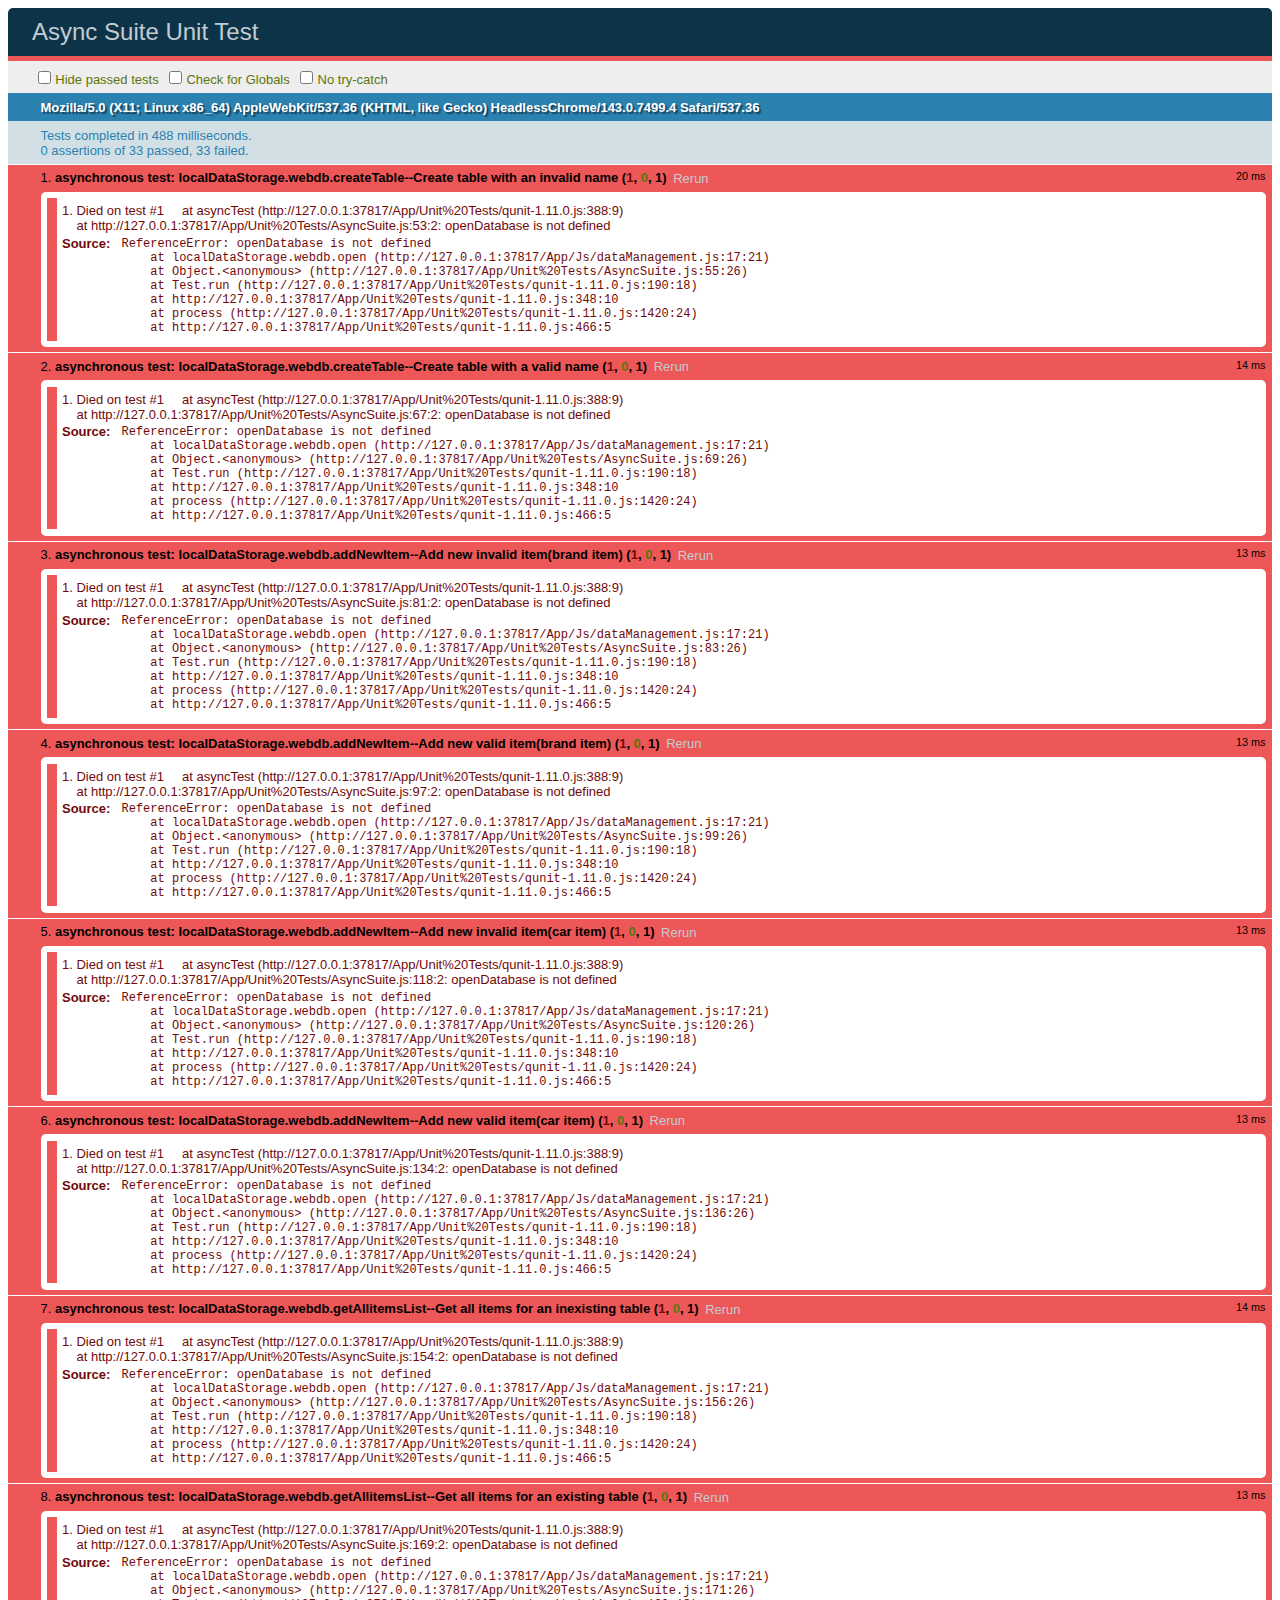
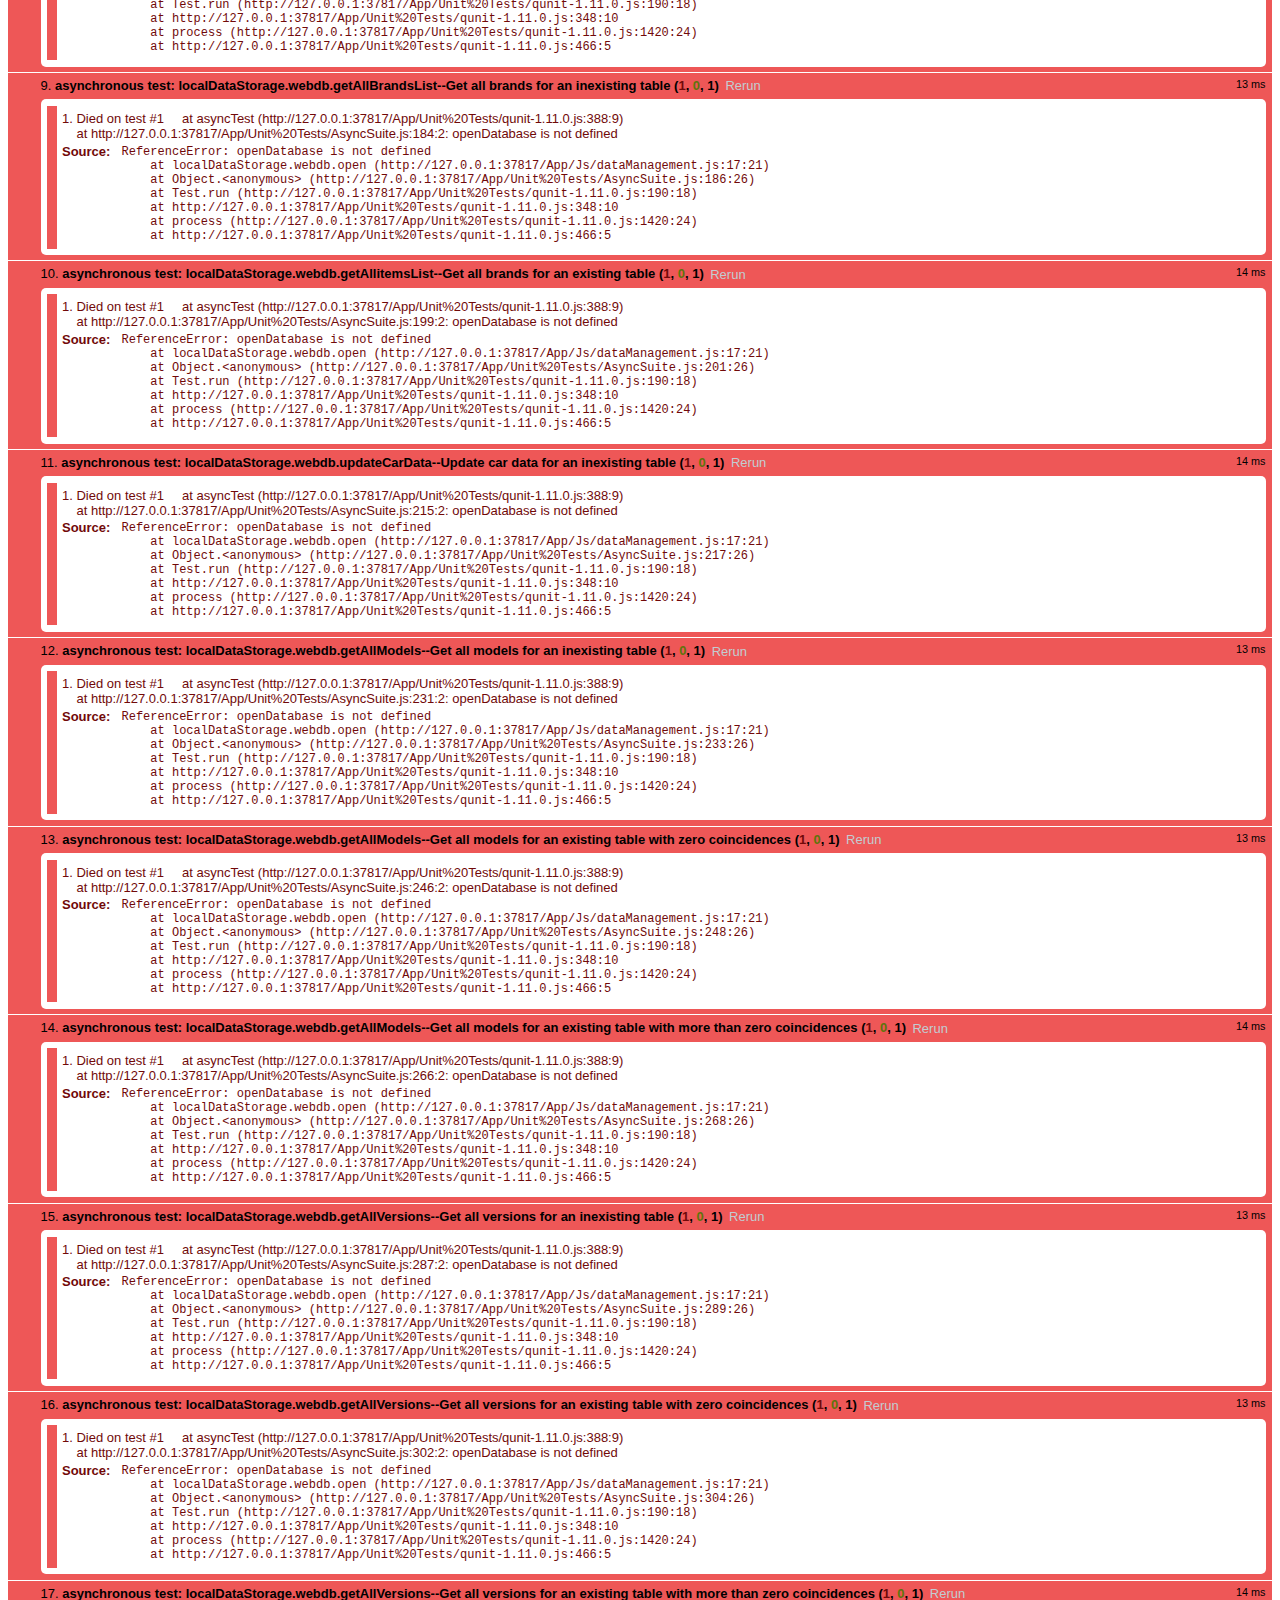
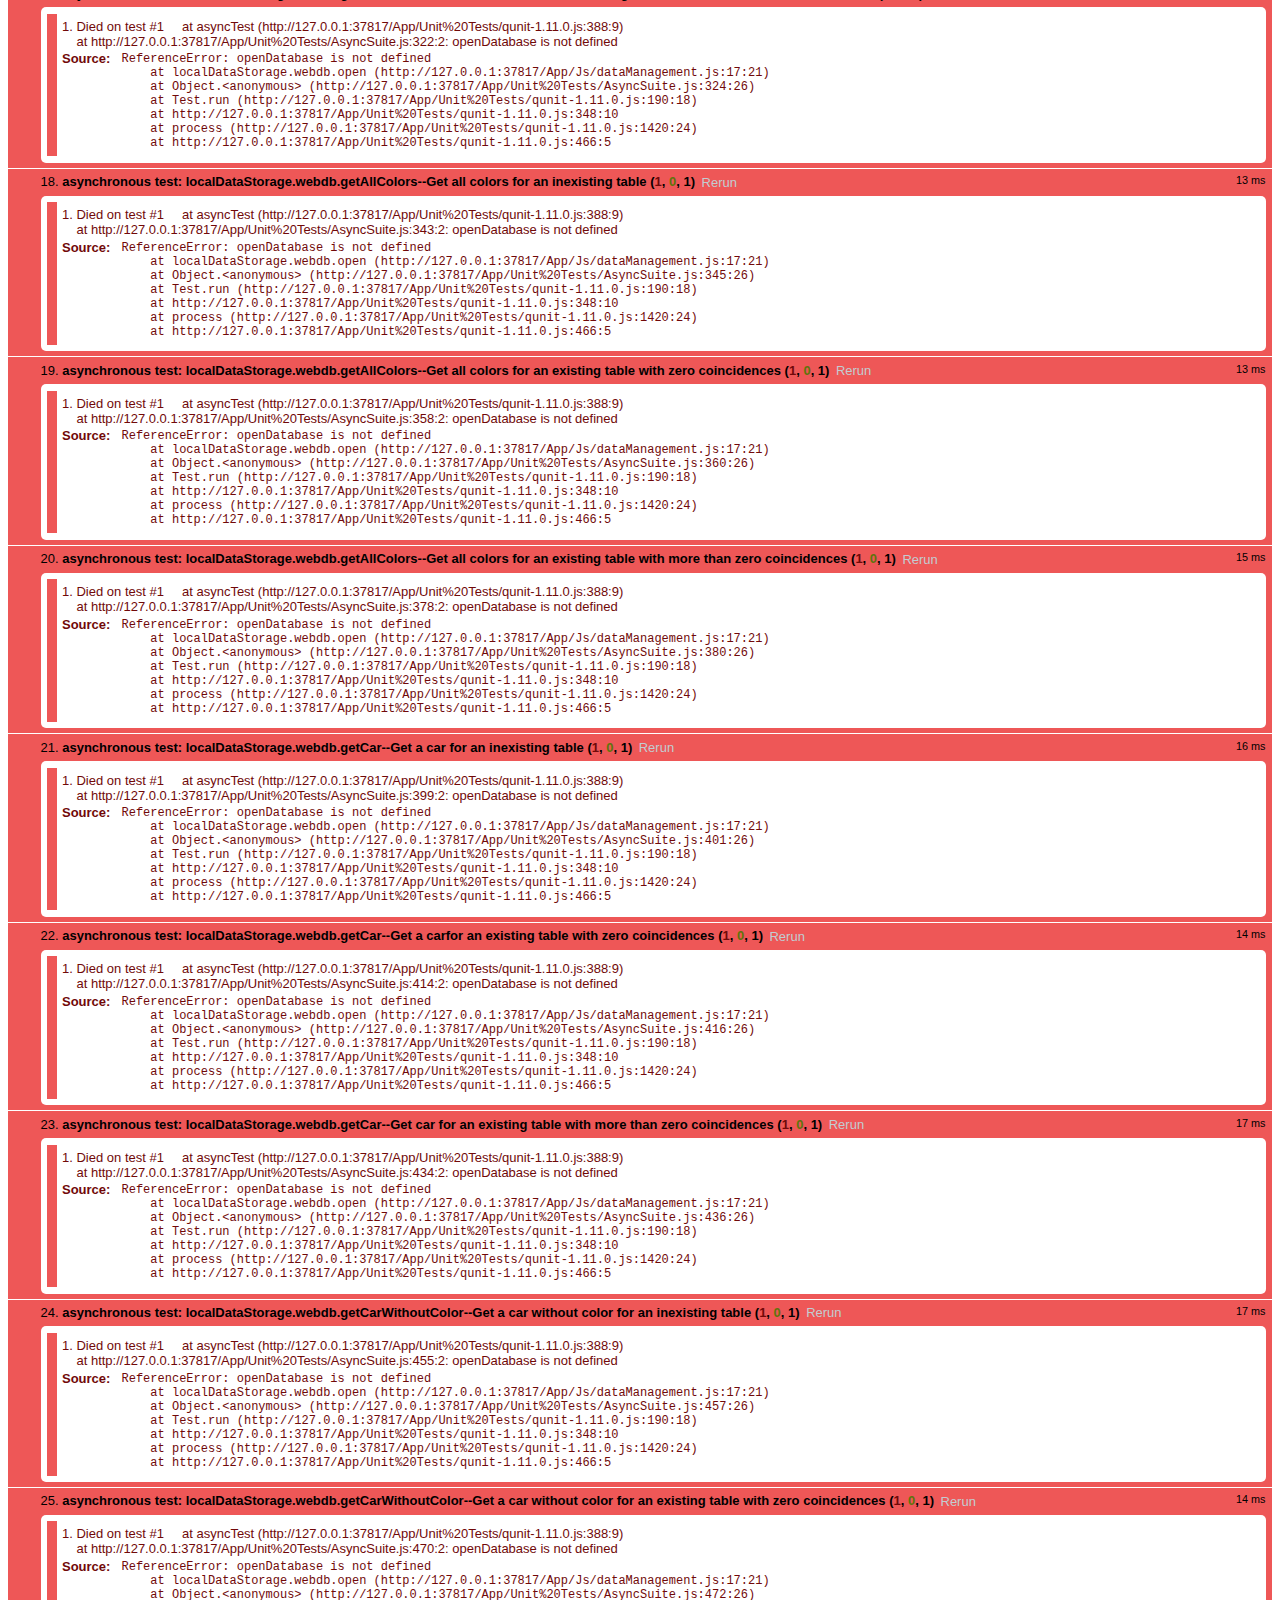
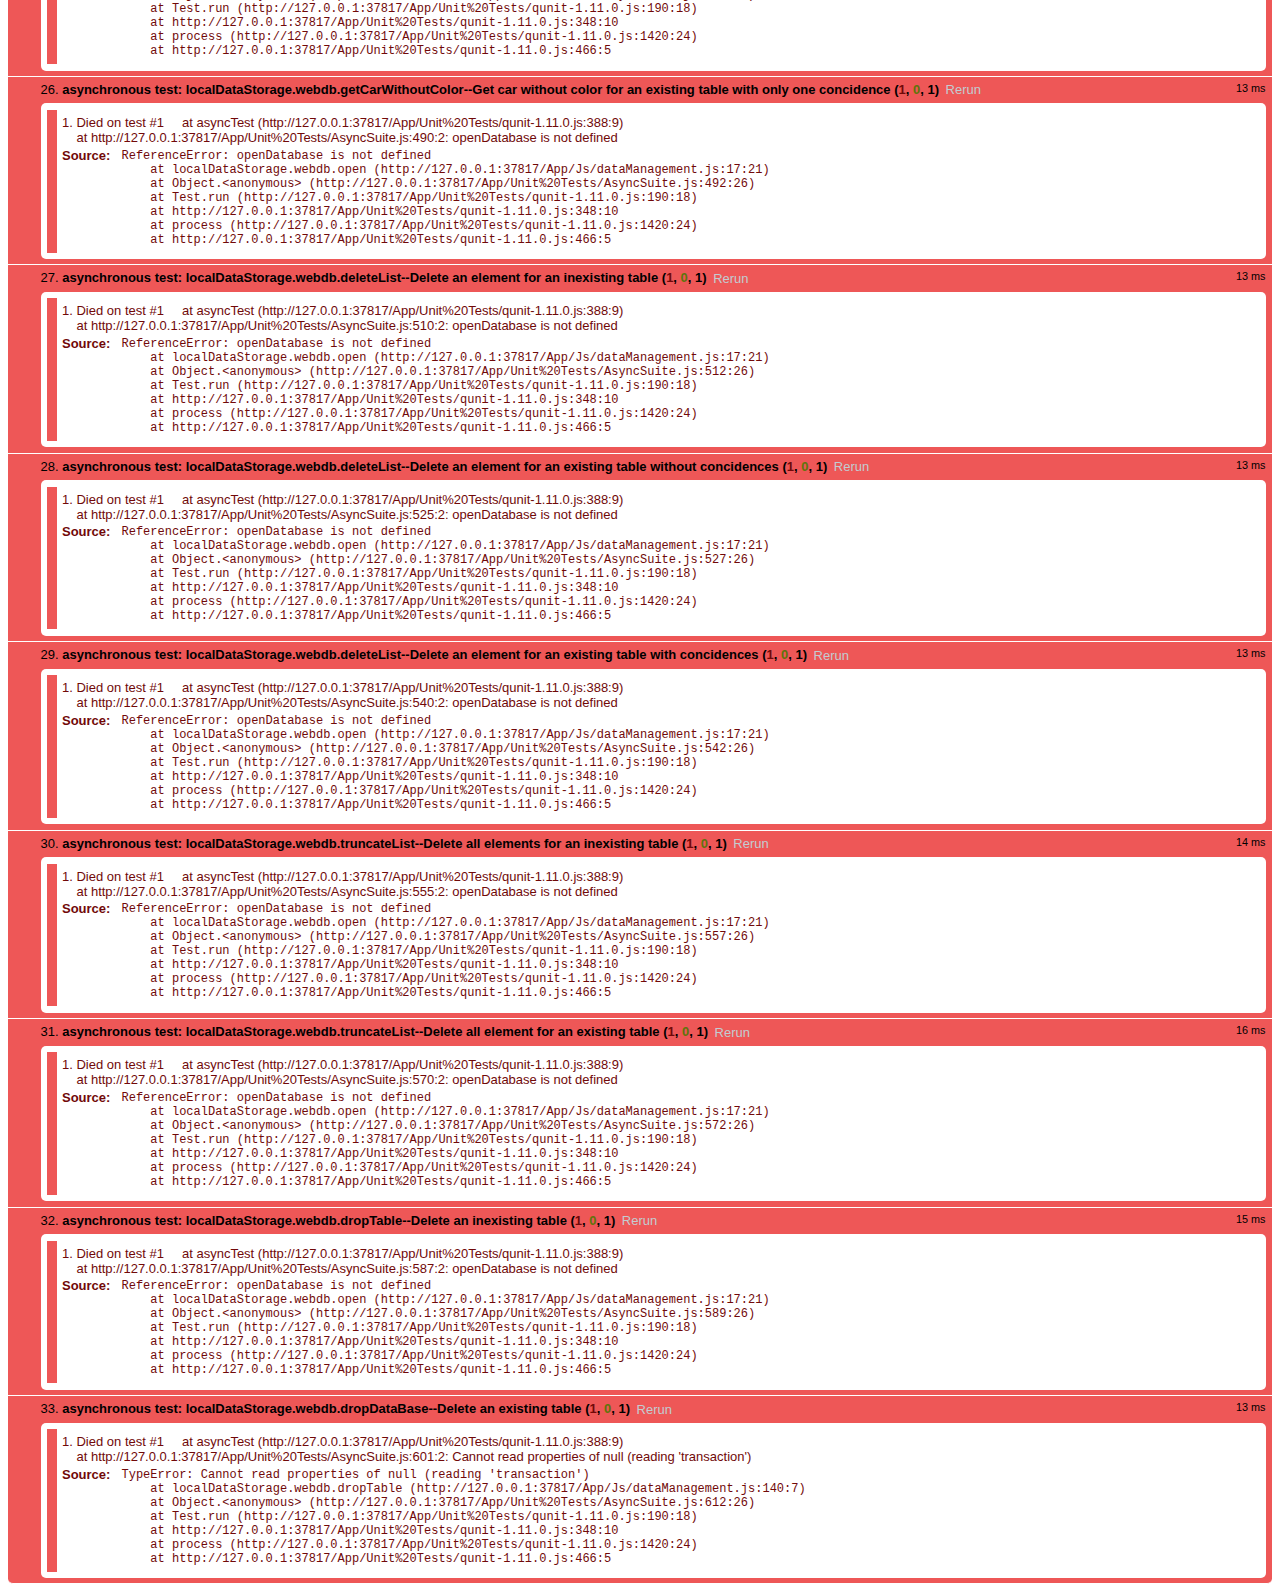
<file: App/Unit Tests/AsyncSuite.html>
<!DOCTYPE html PUBLIC "-//W3C//DTD XHTML 1.0 Transitional//EN" "http://www.w3.org/TR/xhtml1/DTD/xhtml1-transitional.dtd">
<html xmlns="http://www.w3.org/1999/xhtml">
<head>
<meta http-equiv="Content-Type" content="text/html; charset=utf-8" />
<title>Async Suite Unit Test</title>
	<link rel="stylesheet" href="qunit-1.11.0.css">
	<script src="qunit-1.11.0.js"></script>
    <!-- Begins Document to Test -->
    <script src="../Js/classDBSetup.js"></script>
    <script src="../Js/dataManagement.js"></script>
    <script src="AsyncSuite.js"></script>
    <!-- Ends Document to Test -->
</head>

<body>

	<div id="qunit"></div>
    <div id="qunit-fixture">
    </div>
    
</body>
</html>
</file>
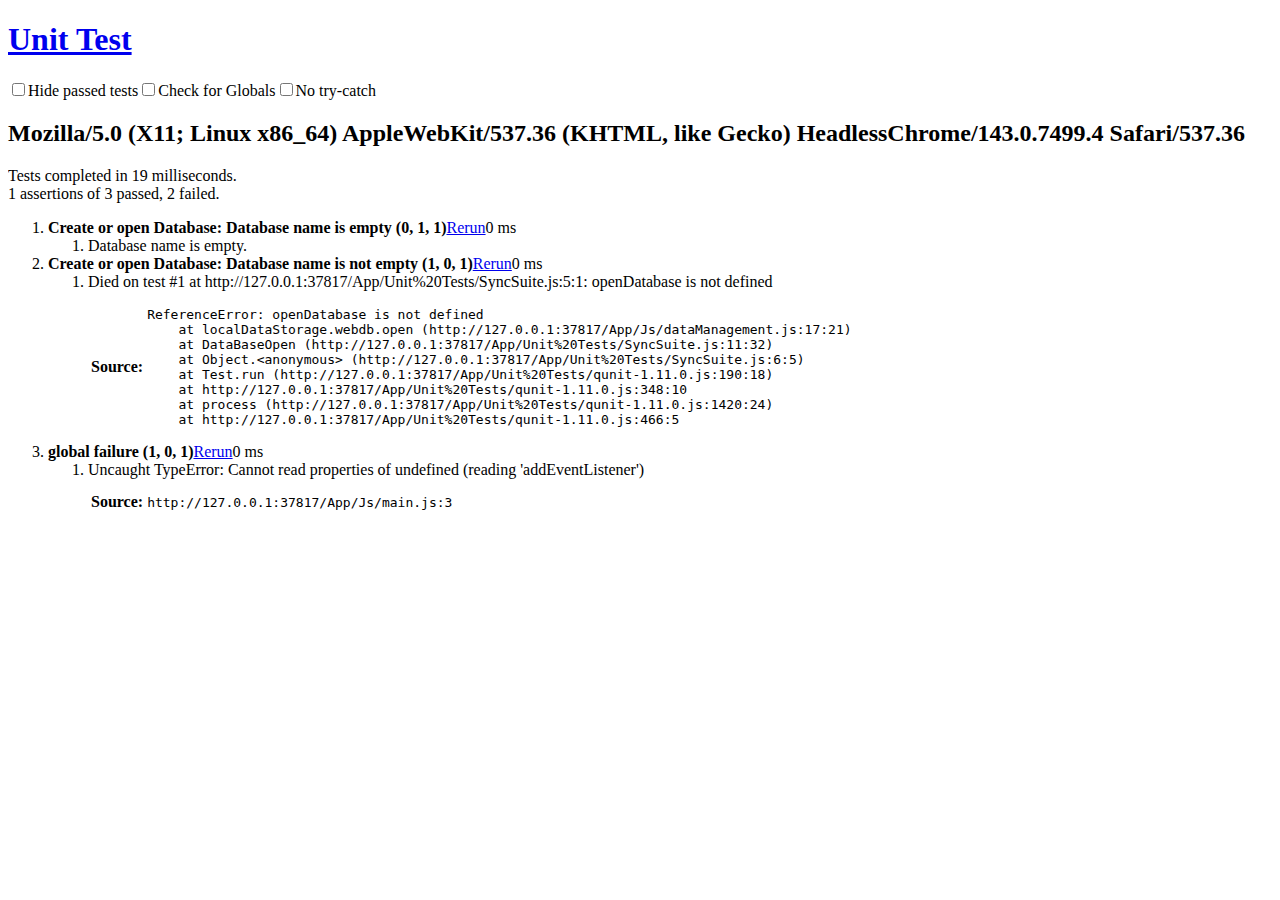
<file: App/Unit Tests/SyncSuite.html>
<!DOCTYPE html>
<html>
<head>
  <meta charset="utf-8">
  <title>Unit Test</title>
  <link rel="stylesheet"><!--href="/resources/qunit.css">-->
</head>
<body>
  <div id="qunit"></div>
  <div id="qunit-fixture"></div>
          <script>window.jQuery || document.write('<script src="../Js/Vendors/jquery.js"><\/script>')</script>
       <!-- <script src="../Js/Vendors/jquery.mobile-1.2.0.min.js"></script>-->
        <script src="../Js/Vendors/handlebars.js"></script>  
        <script src="../Js/plugins.js"></script>
        <script src="../Js/main.js"></script>
        <script src="../Js/Data.js"></script>
        <script src="../Js/classDBSetup.js"></script>
        <script src="../Js/classCar.js"></script>
        <script src="../Js/dataManagement.js"></script>       
	  	<script src="qunit-1.11.0.js"></script>
   		<script src="SyncSuite.js"></script>
</body>	

</html>
</file>
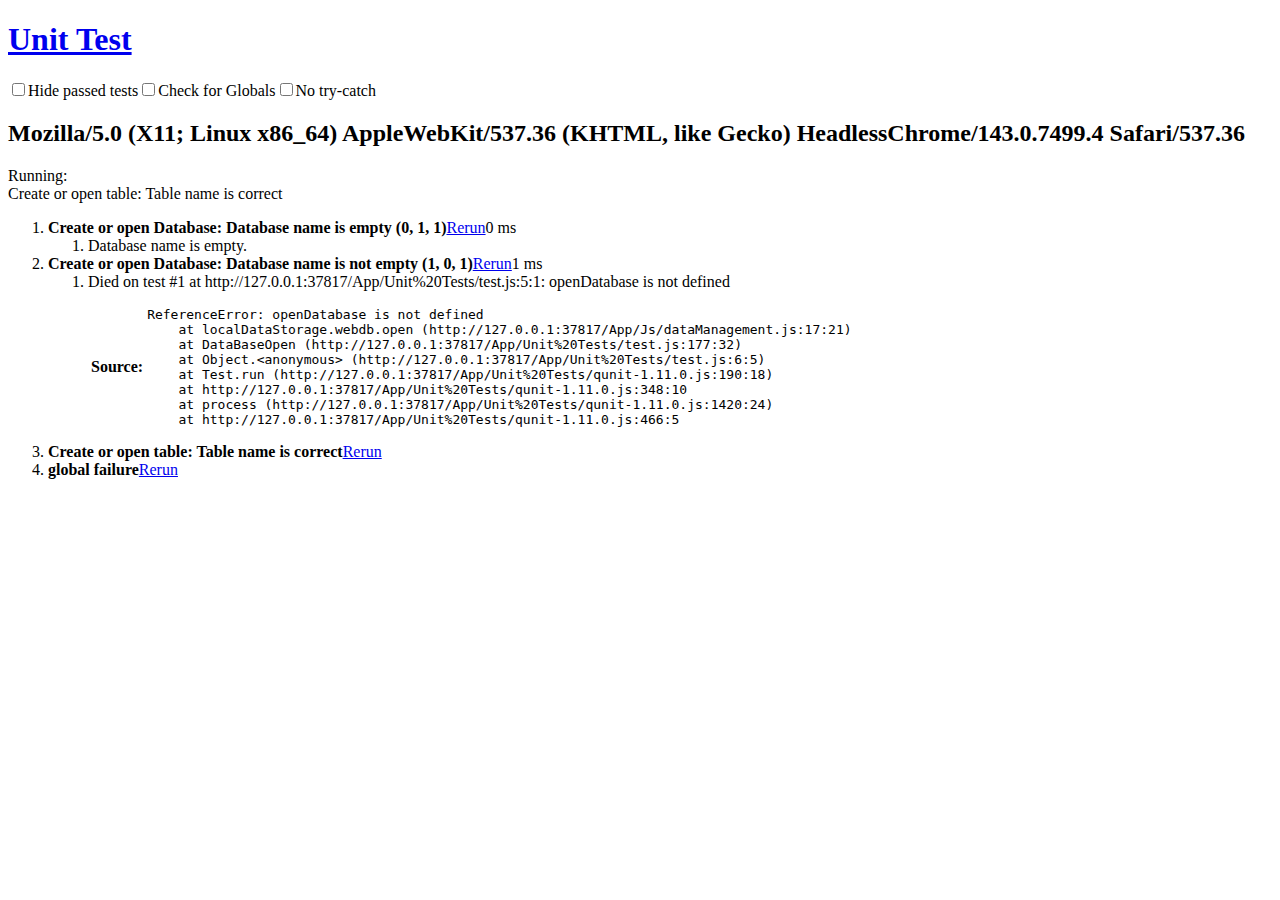
<file: App/Unit Tests/UnitTest.html>
<!DOCTYPE html>
<html>
<head>
  <meta charset="utf-8">
  <title>Unit Test</title>
  <link rel="stylesheet"><!--href="/resources/qunit.css">-->
</head>
<body>
  <div id="qunit"></div>
  <div id="qunit-fixture"></div>
          <script>window.jQuery || document.write('<script src="../Js/Vendors/jquery.js"><\/script>')</script>
       <!-- <script src="../Js/Vendors/jquery.mobile-1.2.0.min.js"></script>-->
        <script src="../Js/Vendors/handlebars.js"></script>  
        <script src="../Js/plugins.js"></script>
        <script src="../Js/main.js"></script>
        <script src="../Js/Data.js"></script>
        <script src="../Js/classDBSetup.js"></script>
        <script src="../Js/classCar.js"></script>
        <script src="../Js/dataManagement.js"></script>       
	  	<script src="qunit-1.11.0.js"></script>
   		<script src="test.js"></script>
</body>	

</html>
</file>
<file: App/Unit Tests/qunit-1.11.0.css>
/**
 * QUnit v1.11.0 - A JavaScript Unit Testing Framework
 *
 * http://qunitjs.com
 *
 * Copyright 2012 jQuery Foundation and other contributors
 * Released under the MIT license.
 * http://jquery.org/license
 */

/** Font Family and Sizes */

#qunit-tests, #qunit-header, #qunit-banner, #qunit-testrunner-toolbar, #qunit-userAgent, #qunit-testresult {
	font-family: "Helvetica Neue Light", "HelveticaNeue-Light", "Helvetica Neue", Calibri, Helvetica, Arial, sans-serif;
}

#qunit-testrunner-toolbar, #qunit-userAgent, #qunit-testresult, #qunit-tests li { font-size: small; }
#qunit-tests { font-size: smaller; }


/** Resets */

#qunit-tests, #qunit-header, #qunit-banner, #qunit-userAgent, #qunit-testresult, #qunit-modulefilter {
	margin: 0;
	padding: 0;
}


/** Header */

#qunit-header {
	padding: 0.5em 0 0.5em 1em;

	color: #8699a4;
	background-color: #0d3349;

	font-size: 1.5em;
	line-height: 1em;
	font-weight: normal;

	border-radius: 5px 5px 0 0;
	-moz-border-radius: 5px 5px 0 0;
	-webkit-border-top-right-radius: 5px;
	-webkit-border-top-left-radius: 5px;
}

#qunit-header a {
	text-decoration: none;
	color: #c2ccd1;
}

#qunit-header a:hover,
#qunit-header a:focus {
	color: #fff;
}

#qunit-testrunner-toolbar label {
	display: inline-block;
	padding: 0 .5em 0 .1em;
}

#qunit-banner {
	height: 5px;
}

#qunit-testrunner-toolbar {
	padding: 0.5em 0 0.5em 2em;
	color: #5E740B;
	background-color: #eee;
	overflow: hidden;
}

#qunit-userAgent {
	padding: 0.5em 0 0.5em 2.5em;
	background-color: #2b81af;
	color: #fff;
	text-shadow: rgba(0, 0, 0, 0.5) 2px 2px 1px;
}

#qunit-modulefilter-container {
	float: right;
}

/** Tests: Pass/Fail */

#qunit-tests {
	list-style-position: inside;
}

#qunit-tests li {
	padding: 0.4em 0.5em 0.4em 2.5em;
	border-bottom: 1px solid #fff;
	list-style-position: inside;
}

#qunit-tests.hidepass li.pass, #qunit-tests.hidepass li.running  {
	display: none;
}

#qunit-tests li strong {
	cursor: pointer;
}

#qunit-tests li a {
	padding: 0.5em;
	color: #c2ccd1;
	text-decoration: none;
}
#qunit-tests li a:hover,
#qunit-tests li a:focus {
	color: #000;
}

#qunit-tests li .runtime {
	float: right;
	font-size: smaller;
}

.qunit-assert-list {
	margin-top: 0.5em;
	padding: 0.5em;

	background-color: #fff;

	border-radius: 5px;
	-moz-border-radius: 5px;
	-webkit-border-radius: 5px;
}

.qunit-collapsed {
	display: none;
}

#qunit-tests table {
	border-collapse: collapse;
	margin-top: .2em;
}

#qunit-tests th {
	text-align: right;
	vertical-align: top;
	padding: 0 .5em 0 0;
}

#qunit-tests td {
	vertical-align: top;
}

#qunit-tests pre {
	margin: 0;
	white-space: pre-wrap;
	word-wrap: break-word;
}

#qunit-tests del {
	background-color: #e0f2be;
	color: #374e0c;
	text-decoration: none;
}

#qunit-tests ins {
	background-color: #ffcaca;
	color: #500;
	text-decoration: none;
}

/*** Test Counts */

#qunit-tests b.counts                       { color: black; }
#qunit-tests b.passed                       { color: #5E740B; }
#qunit-tests b.failed                       { color: #710909; }

#qunit-tests li li {
	padding: 5px;
	background-color: #fff;
	border-bottom: none;
	list-style-position: inside;
}

/*** Passing Styles */

#qunit-tests li li.pass {
	color: #3c510c;
	background-color: #fff;
	border-left: 10px solid #C6E746;
}

#qunit-tests .pass                          { color: #528CE0; background-color: #D2E0E6; }
#qunit-tests .pass .test-name               { color: #366097; }

#qunit-tests .pass .test-actual,
#qunit-tests .pass .test-expected           { color: #999999; }

#qunit-banner.qunit-pass                    { background-color: #C6E746; }

/*** Failing Styles */

#qunit-tests li li.fail {
	color: #710909;
	background-color: #fff;
	border-left: 10px solid #EE5757;
	white-space: pre;
}

#qunit-tests > li:last-child {
	border-radius: 0 0 5px 5px;
	-moz-border-radius: 0 0 5px 5px;
	-webkit-border-bottom-right-radius: 5px;
	-webkit-border-bottom-left-radius: 5px;
}

#qunit-tests .fail                          { color: #000000; background-color: #EE5757; }
#qunit-tests .fail .test-name,
#qunit-tests .fail .module-name             { color: #000000; }

#qunit-tests .fail .test-actual             { color: #EE5757; }
#qunit-tests .fail .test-expected           { color: green;   }

#qunit-banner.qunit-fail                    { background-color: #EE5757; }


/** Result */

#qunit-testresult {
	padding: 0.5em 0.5em 0.5em 2.5em;

	color: #2b81af;
	background-color: #D2E0E6;

	border-bottom: 1px solid white;
}
#qunit-testresult .module-name {
	font-weight: bold;
}

/** Fixture */

#qunit-fixture {
	position: absolute;
	top: -10000px;
	left: -10000px;
	width: 1000px;
	height: 1000px;
}
</file>
